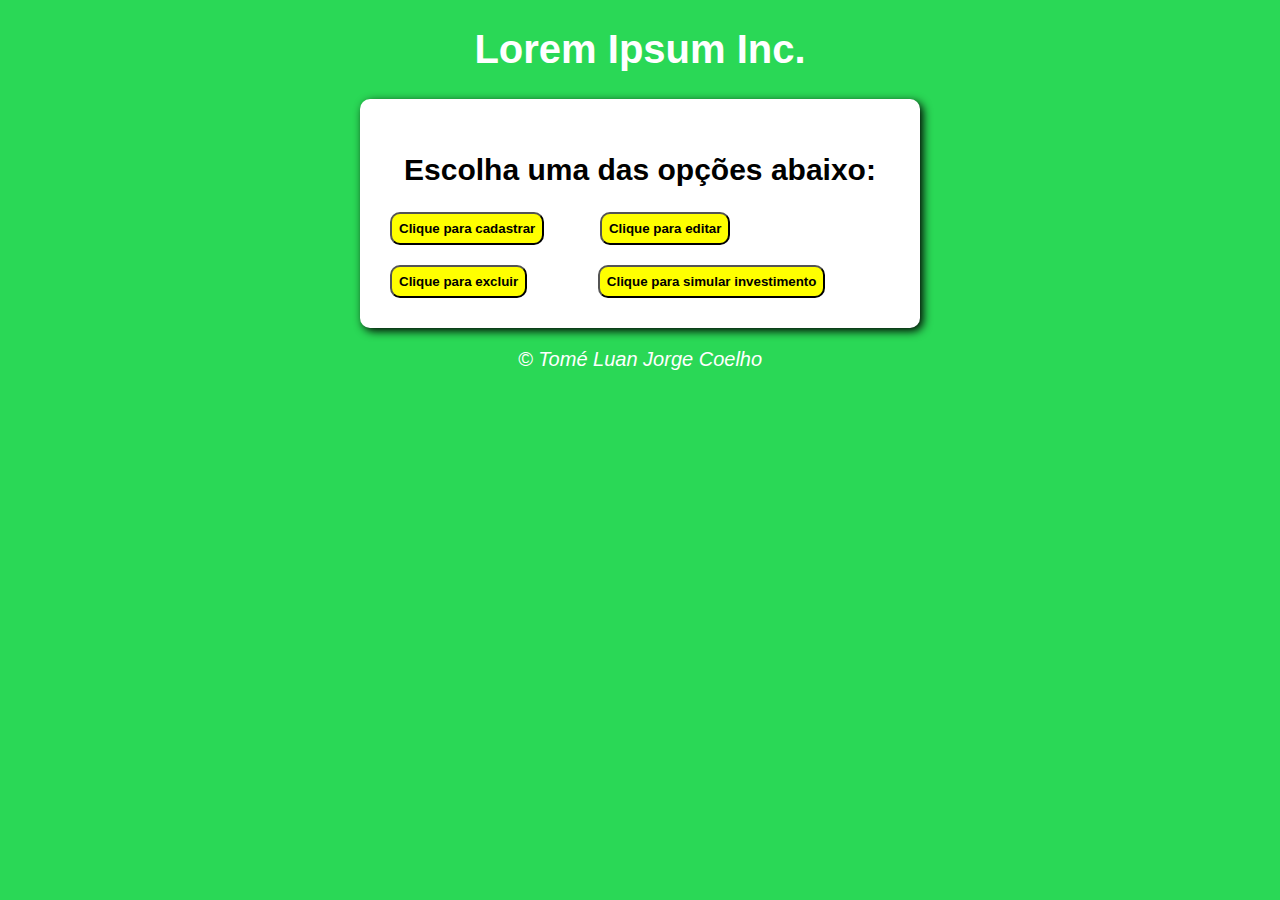
<file: index.html>
<!DOCTYPE html>
<html lang="en">
<head>
    <meta charset="UTF-8">
    <meta name="viewport" content="width=device-width, initial-scale=1.0">
    <title>Página principal</title>
    <link rel="stylesheet" href="style.css">
</head>
<body>

    <header>
        <h1>Lorem Ipsum Inc.</h1>
    </header>

    <section>

        <h2>Escolha uma das opções abaixo:</h2>

        <a href="cadastrar.html"><input type="button" name="botao" id="botao" value="Clique para cadastrar"></a>
        <a href="editar.html"><input type="button" name="botao" id="botao2" value="Clique para editar"></a><br>
        <a href="excluir.html"><input type="button" name="botao" id="botao" value="Clique para excluir"></a>
        <a href="investimento.html"><input type="button" name="botao" id="botao4" value="Clique para simular investimento"></a>
    </section>

    <footer>
        <p>&copy; Tomé Luan Jorge Coelho</p>
    </footer>
</body>
</html>
</file>
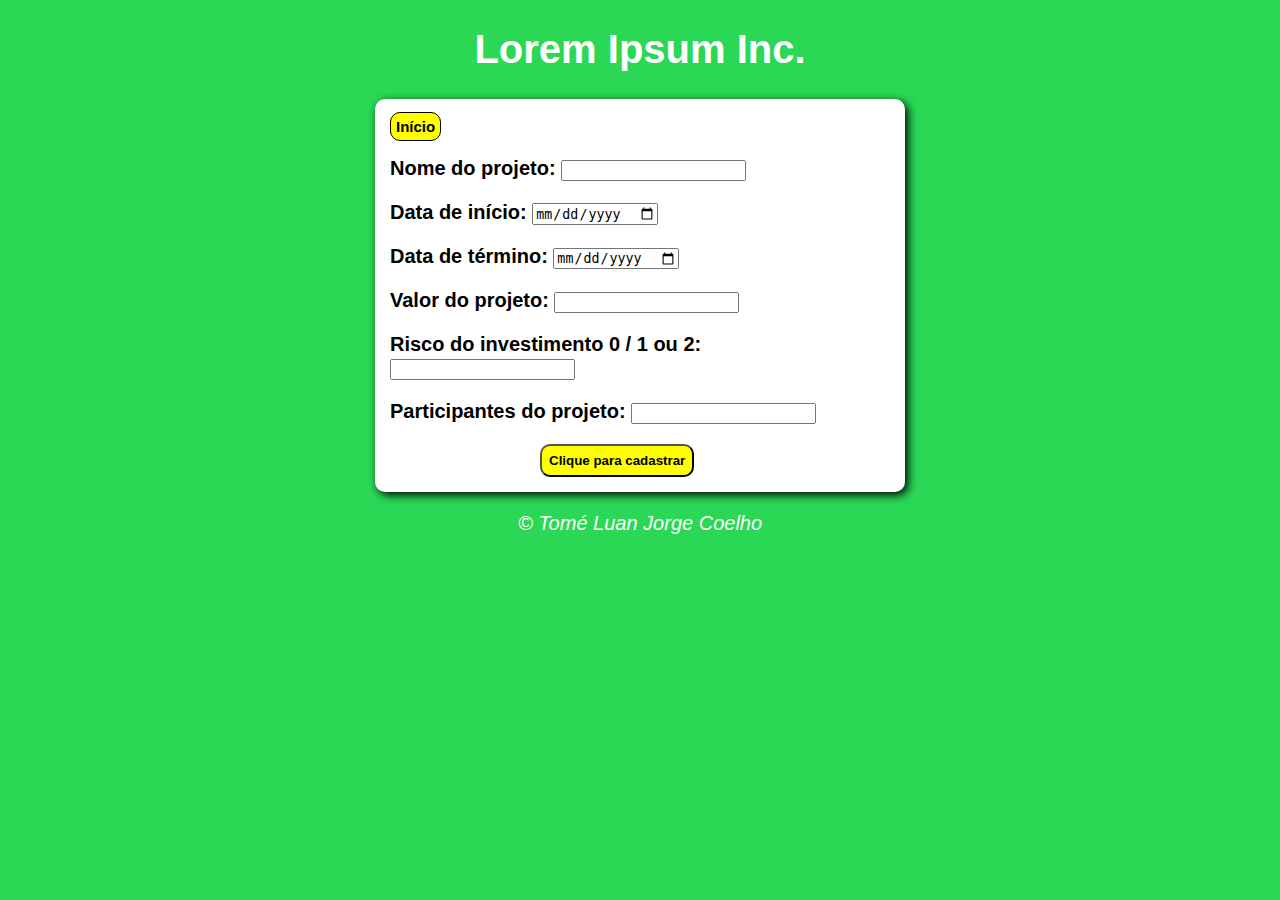
<file: cadastrar.html>
<!DOCTYPE html>
<html lang="en">
<head>
    <meta charset="UTF-8">
    <meta name="viewport" content="width=device-width, initial-scale=1.0">
    <title>Modelo-Aplicação</title>
    <link rel="stylesheet" href="cadastrar.css">
</head>
<body>
    
    <header>
        <h1>Lorem Ipsum Inc.</h1>
    </header>

    <!--FUNCIONALIDADES-->
    <section>
        <a id="voltar" href="index.html">Início</a>
        <p>Nome do projeto:
            <input type="text" name="nomeProjeto" id="nomeProjeto" required>
        </p>     
        <p>Data de início:
            <input type="date" name="dataInicio" id="dataInicio" required>
        </p>       
        <p>Data de término:
            <input type="date" name="dataTermino" id="dataTermino" required>
        </p>      
        <p>Valor do projeto:
            <input type="number" name="valorProjeto" id="valorProjeto" required>
        </p> 
        <p>Risco do investimento 0 / 1 ou 2:
            <input type="number" name="riscoProjeto" id="riscoProjeto" required>
        </p>
        <p>Participantes do projeto:
            <input type="text" name="participantesProjeto" id="participantesProjeto" required>
        </p>  
        <input type="button" name="botao" id="botao" value="Clique para cadastrar" onclick="calculoProjeto()">
    
        <div id="res">

        </div>
        
    </section> 
    <footer>
        <p>&copy; Tomé Luan Jorge Coelho</p>
    </footer>

    <script src="cadastrar.js">

    </script>

</body>
</html>
</file>
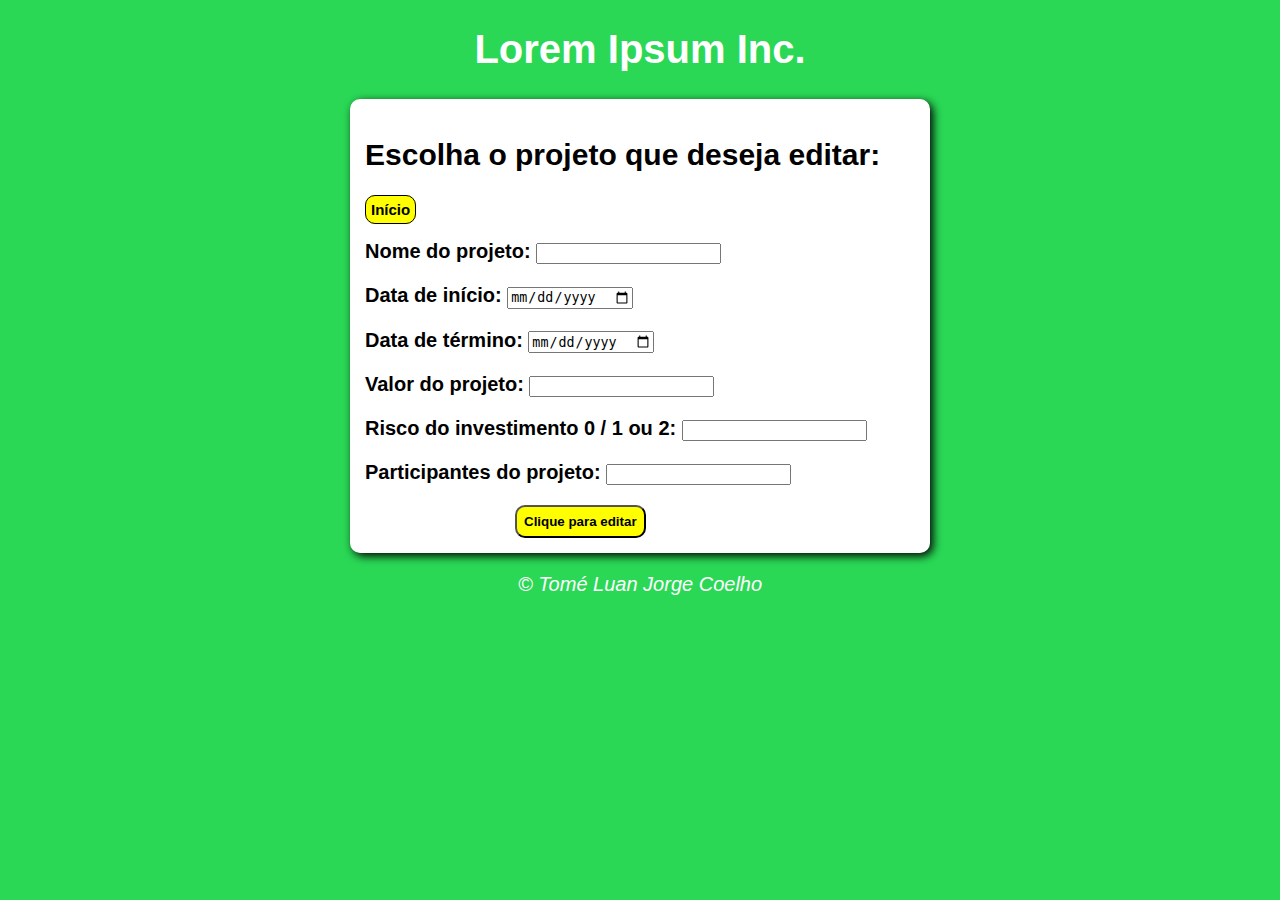
<file: editar.html>
<!DOCTYPE html>
<html lang="en">
<head>
    <meta charset="UTF-8">
    <meta name="viewport" content="width=device-width, initial-scale=1.0">
    <title>Modelo-Aplicação</title>
    <link rel="stylesheet" href="editar.css">
</head>
<body>
    <header>
        <h1>Lorem Ipsum Inc.</h1>
    </header>

    <!--FUNCIONALIDADES-->
    <section>
        <h2>Escolha o projeto que deseja editar:</h2>

        <a id="voltar" href="index.html">Início</a>
        <p>Nome do projeto:
            <input type="text" name="nomeProjeto" id="nomeProjeto">
        </p>     
        <p>Data de início:
            <input type="date" name="dataInicio" id="dataInicio">
        </p>       
        <p>Data de término:
            <input type="date" name="dataTermino" id="dataTermino">
        </p>      
        <p>Valor do projeto:
            <input type="number" name="valorProjeto" id="valorProjeto">
        </p> 
        <p>Risco do investimento 0 / 1 ou 2:
            <input type="number" name="riscoProjeto" id="riscoProjeto">
        </p>
        <p>Participantes do projeto:
            <input type="text" name="participantesProjeto" id="participantesProjeto">
        </p>  
        <input type="button" name="botao" id="botao" value="Clique para editar" onclick="calculoProjeto()">
    </section> 
    <footer>
        <p>&copy; Tomé Luan Jorge Coelho</p>
    </footer>
    <script src="editar.js">

    </script>

</body>
</html>
</file>
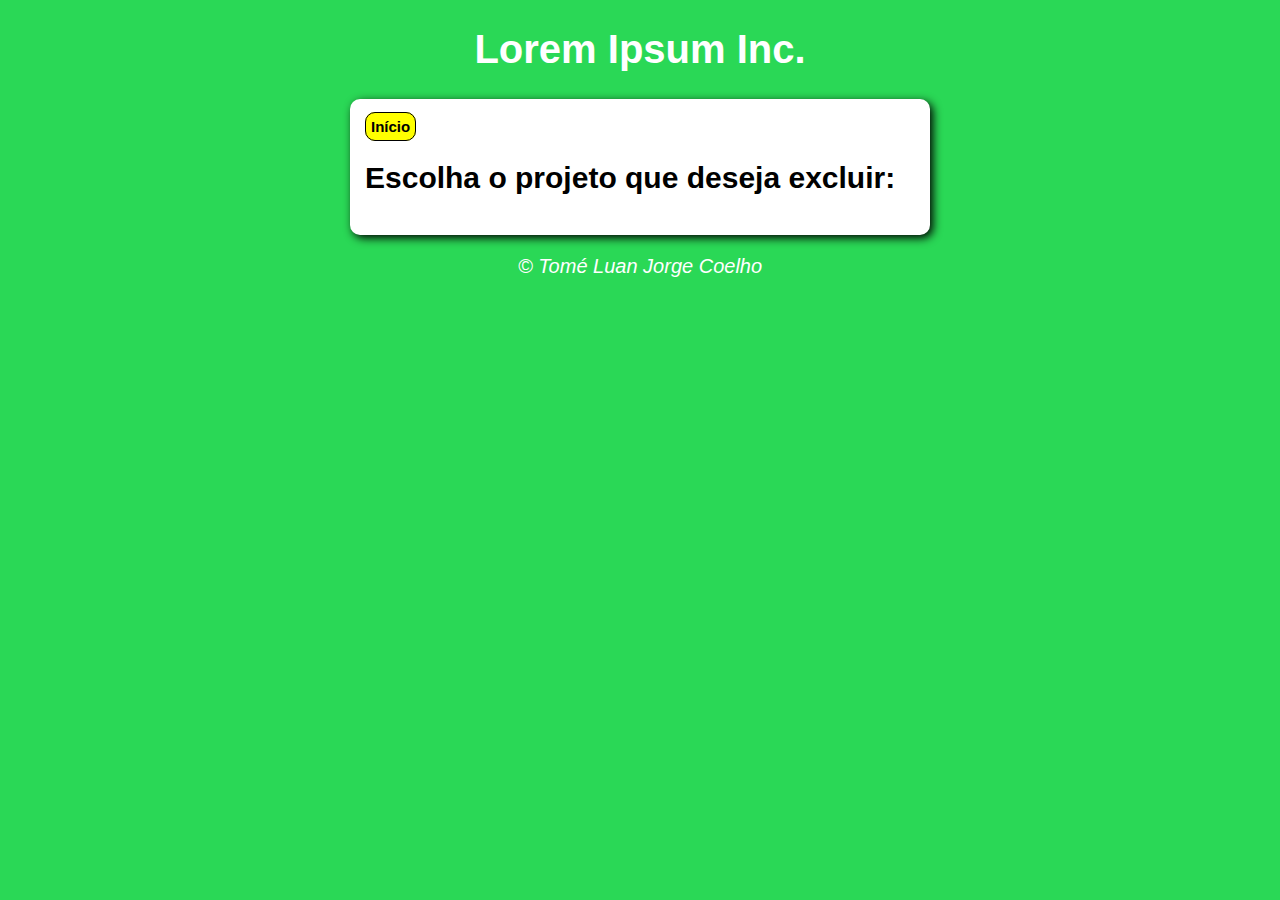
<file: excluir.html>
<!DOCTYPE html>
<html lang="en">
<head>
    <meta charset="UTF-8">
    <meta name="viewport" content="width=device-width, initial-scale=1.0">
    <title>Modelo-Aplicação</title>
    <link rel="stylesheet" href="excluir.css">
</head>
<body>
    
    <header>
        <h1>Lorem Ipsum Inc.</h1>
    </header>

    <section>
        <a id="voltar" href="index.html">Início</a>
        <h2>Escolha o projeto que deseja excluir:</h2>

    </section>

    <footer>
        <p>&copy; Tomé Luan Jorge Coelho</p>
    </footer>
    <script src="excluir.js">

    </script>

</body>
</html>
</file>
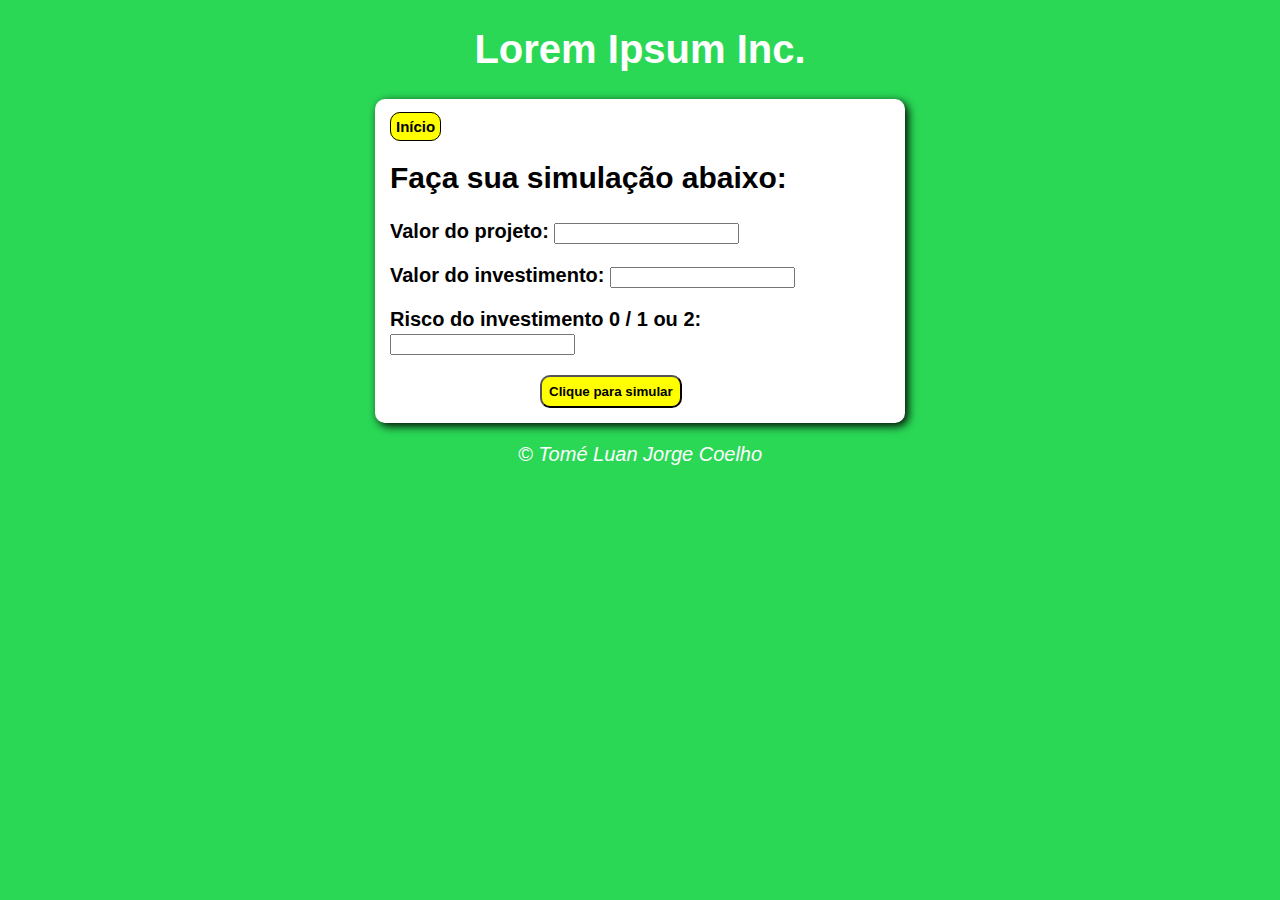
<file: investimento.html>
<!DOCTYPE html>
<html lang="en">
<head>
    <meta charset="UTF-8">
    <meta name="viewport" content="width=device-width, initial-scale=1.0">
    <title>Modelo-Aplicação</title>
    <link rel="stylesheet" href="investimento.css">
</head>
<body>
    
    <header>
        <h1>Lorem Ipsum Inc.</h1>
    </header>

    <!--FUNCIONALIDADES-->
    <section>
        <a id="voltar" href="index.html">Início</a>
        <h2>Faça sua simulação abaixo:</h2>

        <p>Valor do projeto:
            <input type="number" name="valorProjeto" id="valorProjeto">
        </p> 

        <p>Valor do investimento:
            <input type="number" name="valorInvestimento" id="valorInvestimento">
        </p> 

        <p>Risco do investimento 0 / 1 ou 2:
            <input type="number" name="riscoProjeto" id="riscoProjeto">
        </p>

        <input type="button" name="botao" id="botao" value="Clique para simular" onclick="calculoProjeto()">

        <div id="res">

        </div>
        
    </section> 

    <footer>
        <p>&copy; Tomé Luan Jorge Coelho</p>
    </footer>

    <script src="investimento.js">

    </script>

</body>
</html>
</file>
<file: style.css>
body{
    background: rgb(42, 216, 86);
    font: normal 15pt Arial;
}

header{
    color: white;
    text-align: center;
}

h2{
    text-align: center;
}

section{
    background: white;
    border-radius: 10px;
    padding: 30px;
    width: 500px;
    margin: auto;
    box-shadow: 3px 3px 10px rgba(0, 0, 0, 363);
    font-weight: bold;
}

#botao{
    padding: 7px;
    background: yellow;
    border-radius: 10px;
    font-weight: bold;
}

#botao2{
    padding: 7px;
    background: yellow;
    border-radius: 10px;
    font-weight: bold;
    margin-left: 50px;
}

#botao4{
    padding: 7px;
    background: yellow;
    border-radius: 10px;
    font-weight: bold;
    margin-left: 65px;
    margin-top: 20px;
}

footer{
    color: white;
    text-align: center;
    font-style: italic;
}
</file>
<file: cadastrar.css>
body{
    background: rgb(42, 216, 86);
    font: normal 15pt Arial;
}

#voltar{
    text-decoration: none;
    font-size: 15px;
    border: 1px solid black;
    border-radius: 10px;
    padding: 5px;
    color: black;
    background: yellow;
}

header{
    color: white;
    text-align: center;
}

section{
    background: white;
    border-radius: 10px;
    padding: 15px;
    width: 500px;
    margin: auto;
    box-shadow: 3px 3px 10px rgba(0, 0, 0, 363);
    font-weight: bold;
}

footer{
    color: white;
    text-align: center;
    font-style: italic;
}

#botao{
    margin-left: 150px;
    padding: 7px;
    background: yellow;
    border-radius: 10px;
    font-weight: bold;
}
</file>
<file: editar.css>
body{
    background: rgb(42, 216, 86);
    font: normal 15pt Arial;
}

#voltar{
    text-decoration: none;
    font-size: 15px;
    border: 1px solid black;
    border-radius: 10px;
    padding: 5px;
    color: black;
    background: yellow;
}

header{
    color: white;
    text-align: center;
}

section{
    background: white;
    border-radius: 10px;
    padding: 15px;
    width: 550px;
    margin: auto;
    box-shadow: 3px 3px 10px rgba(0, 0, 0, 363);
    font-weight: bold;
}

footer{
    color: white;
    text-align: center;
    font-style: italic;
}

#botao{
    margin-left: 150px;
    padding: 7px;
    background: yellow;
    border-radius: 10px;
    font-weight: bold;
}
</file>
<file: excluir.css>
body{
    background: rgb(42, 216, 86);
    font: normal 15pt Arial;
}

#voltar{
    text-decoration: none;
    font-size: 15px;
    border: 1px solid black;
    border-radius: 10px;
    padding: 5px;
    color: black;
    background: yellow;
}

header{
    color: white;
    text-align: center;
}

section{
    background: white;
    border-radius: 10px;
    padding: 15px;
    width: 550px;
    margin: auto;
    box-shadow: 3px 3px 10px rgba(0, 0, 0, 363);
    font-weight: bold;
}

footer{
    color: white;
    text-align: center;
    font-style: italic;
}
</file>
<file: investimento.css>
body{
    background: rgb(42, 216, 86);
    font: normal 15pt Arial;
}

#voltar{
    text-decoration: none;
    font-size: 15px;
    border: 1px solid black;
    border-radius: 10px;
    padding: 5px;
    color: black;
    background: yellow;
}

header{
    color: white;
    text-align: center;
}

section{
    background: white;
    border-radius: 10px;
    padding: 15px;
    width: 500px;
    margin: auto;
    box-shadow: 3px 3px 10px rgba(0, 0, 0, 363);
    font-weight: bold;
}

footer{
    color: white;
    text-align: center;
    font-style: italic;
}

#botao{
    margin-left: 150px;
    padding: 7px;
    background: yellow;
    border-radius: 10px;
    font-weight: bold;
}
</file>
